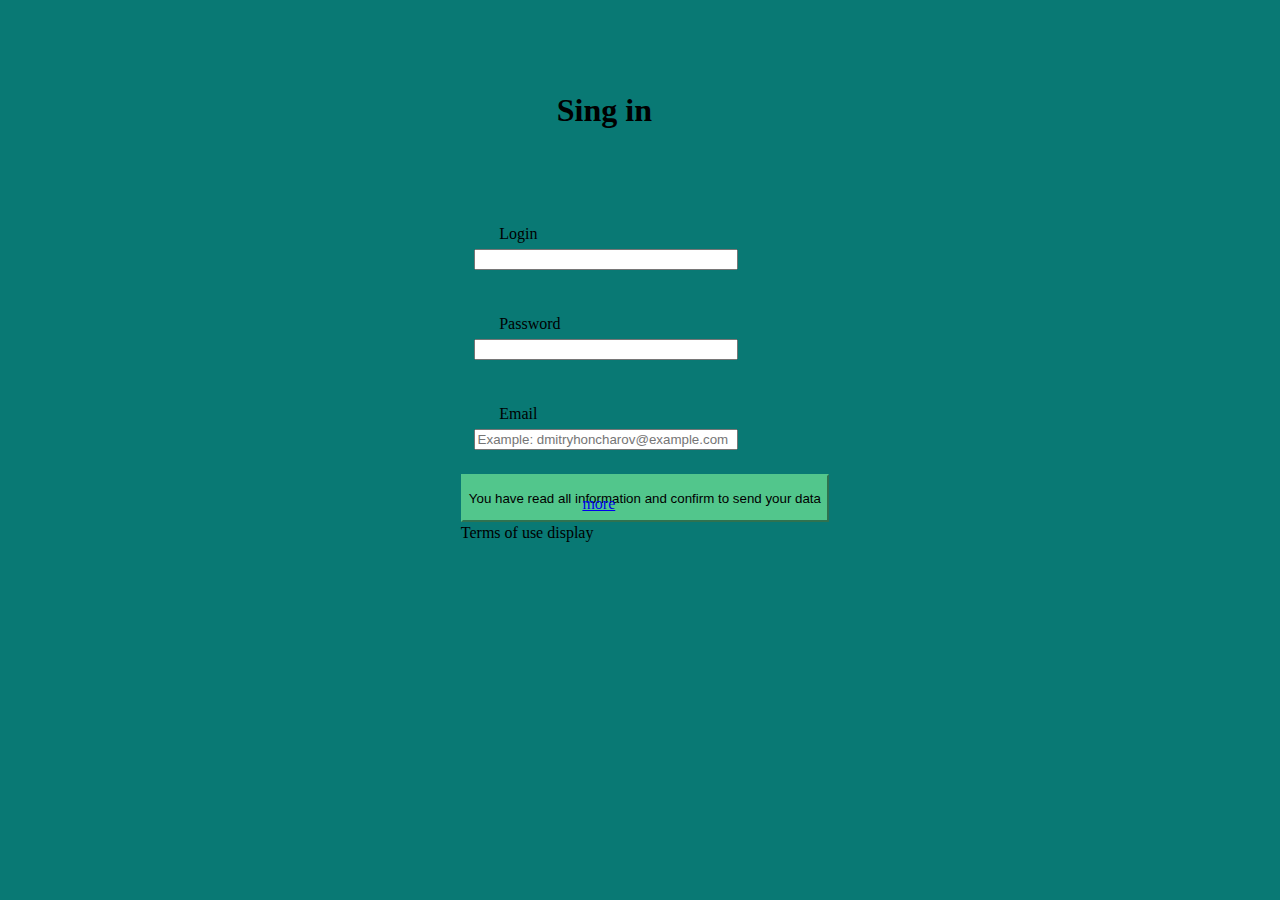
<file: LogIn.html>
<!DOCTYPE html>
<html lang="en">
<head>
    <meta charset="UTF-8">
    <meta name="viewport" content="width=device-width, initial-scale=1.0">
    <title>Document</title>
    <link rel="stylesheet" href="style.css">
</head>
<body>
    <form action="">
        <h1>Sing in</h1>
        <input type="text" id="login" required> 
        <label for="login" class="login1">Login</label>
        <input type="text" id="login1" required>
        <label for="login1" class="login2">Password</label>
        <input type="text" id="login2" class="login4" placeholder="Example: dmitryhoncharov@example.com">
        <label for="login2" class="login3">Email</label>
        <button type="submit" class="bottom"><p class="text">You have read all information and confirm to send your data</p></button>
        <p class="bot">Terms of use display</p>
        <a href="https://policies.google.com/terms" class="bot1">more</a>
    </form>
</body>
</html>
</file>
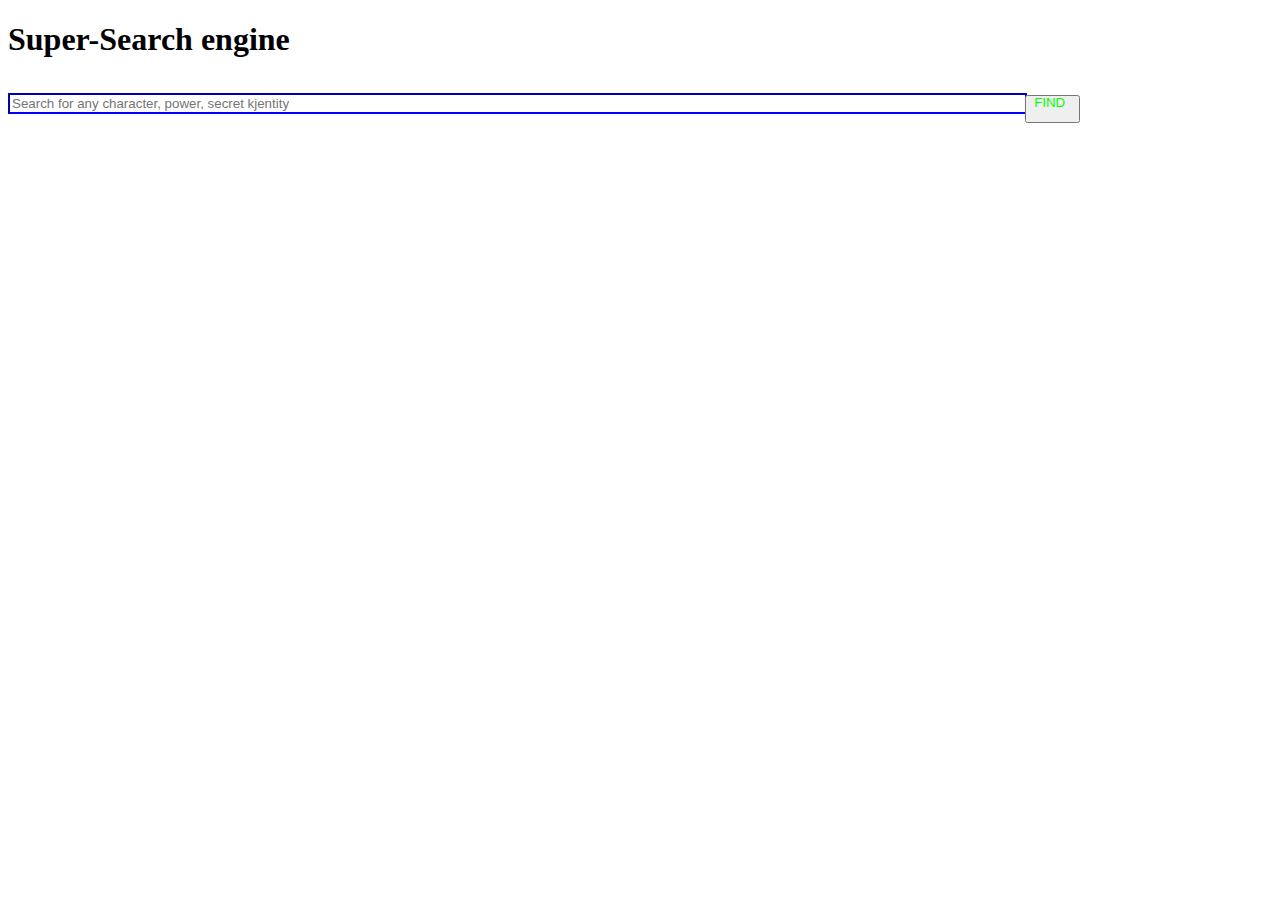
<file: Search.html>
<!DOCTYPE html>
<html lang="en">
<head>
    <meta charset="UTF-8">
    <meta name="viewport" content="width=device-width, initial-scale=1.0">
    <title>Document</title>
    <link rel="stylesheet" href="styleindex.css">
</head>
<body>
    <form action="">
        <h1>Super-Search engine</h1>
        <input class="search1" type="text" placeholder="Search for any character, power, secret kjentity">
        <button type="submit" class="width"><p  class="text1">FIND</p></button>

    </form>
</body>
</html>
</file>
<file: style.css>
h1{position: absolute;
left: 43.5%; 
bottom: 750px;}
#login{position: absolute;
left: 37%; 
bottom: 70%;
width: 20%;}
.login1{position: absolute;
bottom: 73%; 
left: 39%;}
#login1{position: absolute;
left: 37%;
bottom: 60%;
width: 20%;}
.login2{position: absolute;
    bottom: 63%; 
    left: 39%;}
#login2{position: absolute;
        left: 37%;
        bottom: 50%;
        width: 20%;}
.login3{position: absolute;
    bottom: 53%; 
    left: 39%;}
body{background-color: #097974;}
.login4:focus::-webkit-input-placeholder {
    color: transparent;
  }
.bottom{position: absolute;
    bottom: 42%; 
    left: 36%; background-color: #52c68c; border-color: #52c68c;}
.bot{position: absolute;
    bottom: 38%; 
    left: 36%;}
    .bot1{position: absolute;
        bottom: 387px; 
        left: 45.5%;}
.bottom:focus{background-color: rgb(63,94,251); border-color: rgb(63,94,251);}
</file>
<file: styleindex.css>
.search1{width: 80%;
border-color: blue;}
.text1{color: rgb(0, 255, 0); position: relative; top: -16px; right: 3px;}
.width{height: 28px;
width: 55px;
position: relative;
bottom: -15px;
right: 6px;}
input:focus{color: green;}
</file>
